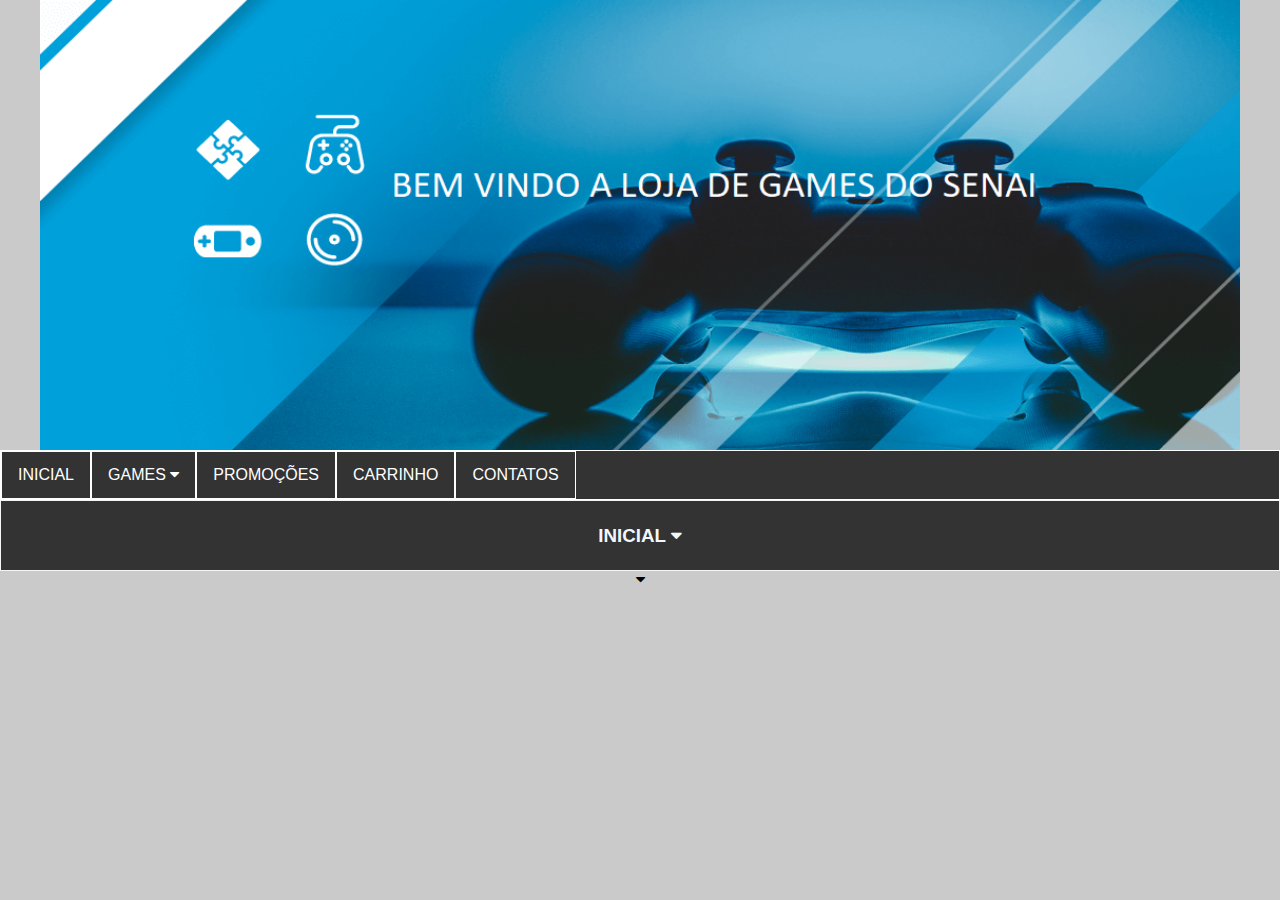
<file: aula091021/index.html>
<html>
    <head>
        <meta charset="UTF-8">
		<title>Loja Virtual de Jogos</title>
		<meta name="description" content="Loja virtual com jogos para diversão">
		<meta name="keywords" content="XBOX, PS, PlayStation, PC, Atari">
		<meta name="author" content="Estudantes SENAI - SBO">
		<meta name="viewport" content="Width=device-with, initial-scale=1.0">
        <link rel="icon" href="img/528111.png" type="image/png" sizes="16x16">
        <link rel="stylesheet" href="https://cdnjs.cloudflare.com/ajax/libs/font-awesome/4.7.0/css/font-awesome.min.css">        
        <link rel="stylesheet" type="text/css" href="css/estilo.css">
        
        <script type="text/javascript" src="js/jquery-3.6.0.min.js"></script>

        <script>
            $(document).ready(function () {
                $("#flip").click(function () {
                    $("#panel").slideToggle("slow");
                });
            });
        </script>
	
    </head>
    <style>
        
    </style>
    <body>
        <div class="center" text-aling: center>
       
        <img src="img/imagem1.jpg" width="1200px" height="450px"></img>  

        <div class="navbar">

            <a href="index.html">inicial</a>
            
            <div class="dropdown">
                <button class="dropbtn" onclick="menu()">GAMES
                    <i class="fa fa-caret-down"></i>
                </button>
                <div class="dropdown-content" id="myDropdown">
                    <a href="playstation.html">PlayStation 4</a>
                    <a href="xbox.html">XBox</a>
                    <a href="ps2.html">Ps2</a>
                  </div>
                </div>
            <a href="promoçoes.html">promoções</a>
            <a href="carrinho.html">carrinho</a>
            <a href="contatos.html">contatos</a>
        </div>
        
        <div id="flip"><h3>INICIAL <i class="fa fa-caret-down"></i></div></h3>
            <i class="fa fa-caret-down"></i></div>
        <div id="panel">
            <h2>TUDO QUE VOCÊ PROCURA SOBRE JOGOS ESTÁ AQUI</h2>  
        <div class="container">
            <div class="row">
                <div class="col-12" text-aling: center;>
                    <p>
                        <iframe width="560" height="315" src="https://www.youtube.com/embed/9p4wbUPYoRA" title="YouTube video player" frameborder="0" allow="accelerometer; autoplay; clipboard-write; encrypted-media; gyroscope; picture-in-picture" allowfullscreen></iframe>
                    </p>
                </div>
                
            </div>
        </div>      
        <h2> -----⏬VEJA OPINIÕES DOS MELHORES JOGOS----- </h2>
        <div class="container-fluid">
            <div class="row">
                <div class="col-6" text-aling: center;>
                    <p>
                        <iframe width="560" height="315" src="https://www.youtube.com/embed/jRGMMayTI7k" title="YouTube video player" frameborder="0" allow="accelerometer; autoplay; clipboard-write; encrypted-media; gyroscope; picture-in-picture" allowfullscreen></iframe>
                    </p>
                </div>
                    <div class="col-6" text-aling: center;>
                        <p>
                            <iframe width="560" height="315" src="https://www.youtube.com/embed/sq9xtwQLXBs" title="YouTube video player" frameborder="0" allow="accelerometer; autoplay; clipboard-write; encrypted-media; gyroscope; picture-in-picture" allowfullscreen></iframe>
                        </p>
                    </div>
                </div>
            </div>
        </div>    
        </div>   
          
    </body>
    <footer>
    </footer>
    <script type="text/javascript" src="js/scripts.js"></script>
</html>
</file>
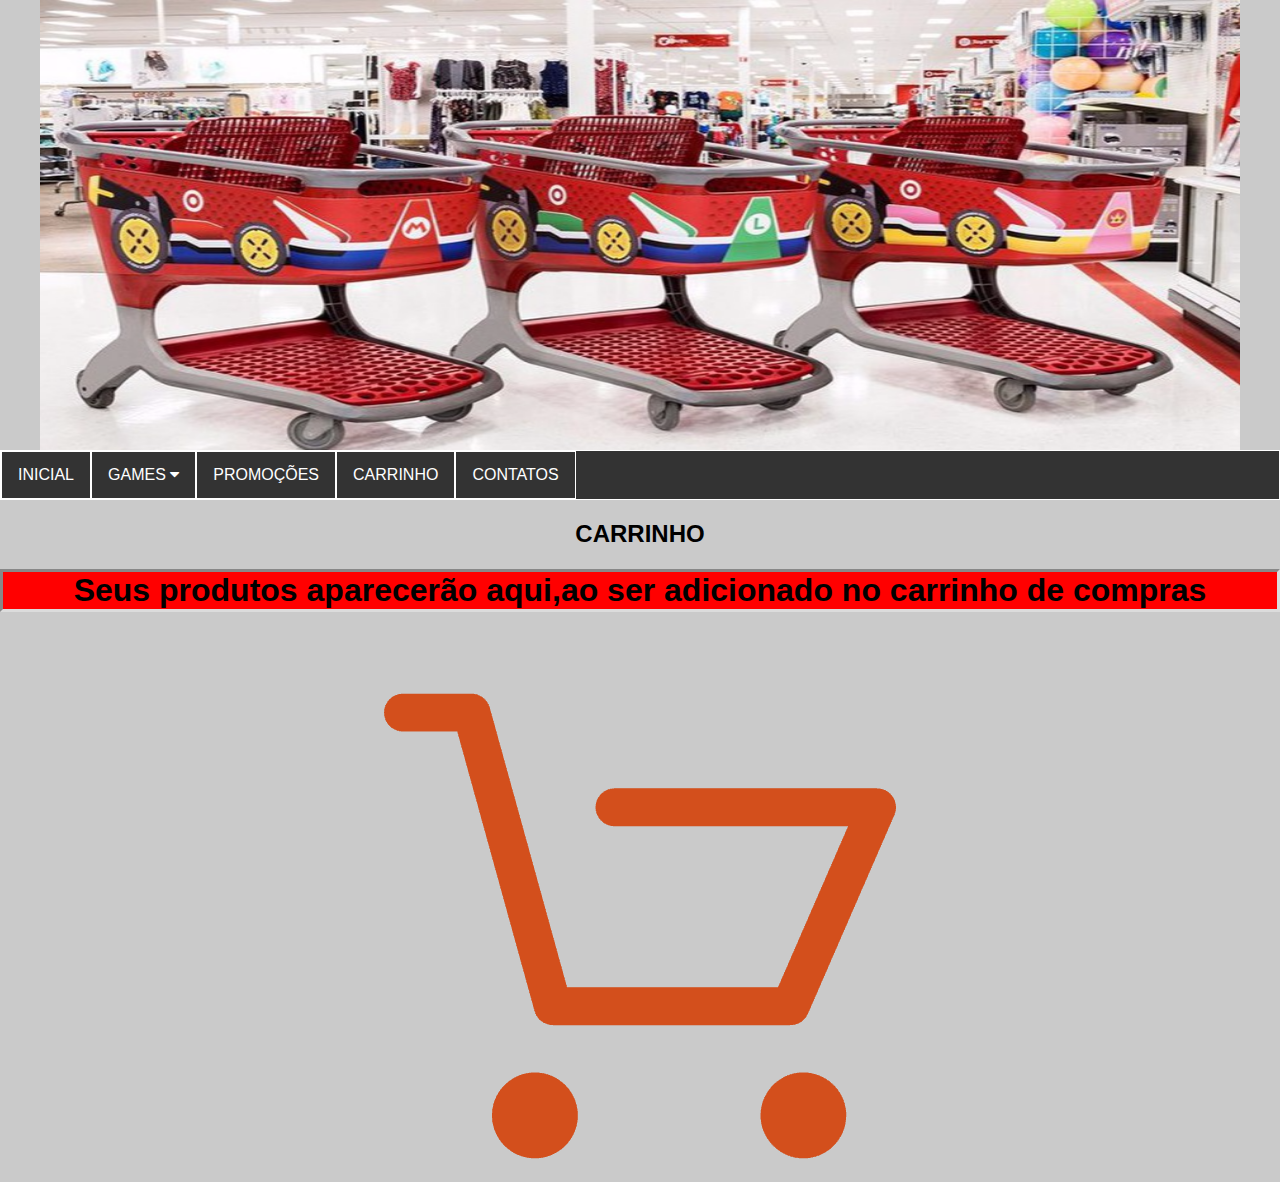
<file: aula091021/carrinho.html>
<html>
    <head>
        <meta charset="UTF-8">
		<title>Loja Virtual de Jogos</title>
		<meta name="description" content="Loja virtual com jogos para diversão">
		<meta name="keywords" content="XBOX, PS, PlayStation, PC, Atari">
		<meta name="author" content="Estudantes SENAI - SBO">
		<meta name="viewport" content="Width=device-with, initial-scale=1.0">
        <link rel="icon" href="img/528111.png" type="image/png" sizes="16x16">
        <link rel="stylesheet" href="https://cdnjs.cloudflare.com/ajax/libs/font-awesome/4.7.0/css/font-awesome.min.css">
        <link rel="stylesheet" type="text/css" href="css/estilo.css">
    </head>
    <body>
        <div class="center" text-aling: center>

        
        <img src="img/png-transparent-shopping-cart-graphy-shopping-cart-furniture-rectangle-supermarket.png" width="1200px" height="450px"></img>  

        <div class="navbar">

            <a href="index.html">inicial</a>
            
            <div class="dropdown">
                <button class="dropbtn" onclick="menu()">GAMES
                    <i class="fa fa-caret-down"></i>
                </button>
                <div class="dropdown-content" id="myDropdown">
                    <a href="playstation.html">PlayStation 4</a>
                    <a href="xbox.html">XBox</a>
                    <a href="ps2.html">Ps2</a>
                  </div>
                </div>
            <a href="promoçoes.html">promoções</a>
            <a href="carrinho.html">carrinho</a>
            <a href="contatos.html">contatos</a>
        </div>

        <h2>CARRINHO</h2> 
        <h1><footer>Seus produtos aparecerão aqui,ao ser adicionado no carrinho de compras</footer></h1>         
    </body>
    <script type="text/javascript" src="js/scripts.js"></script>
    <br>
    <BR>
        <div class= "center">
            <img src="img/carrinho.png" alt="200px" >

        </div>
        

            

</html>
</file>
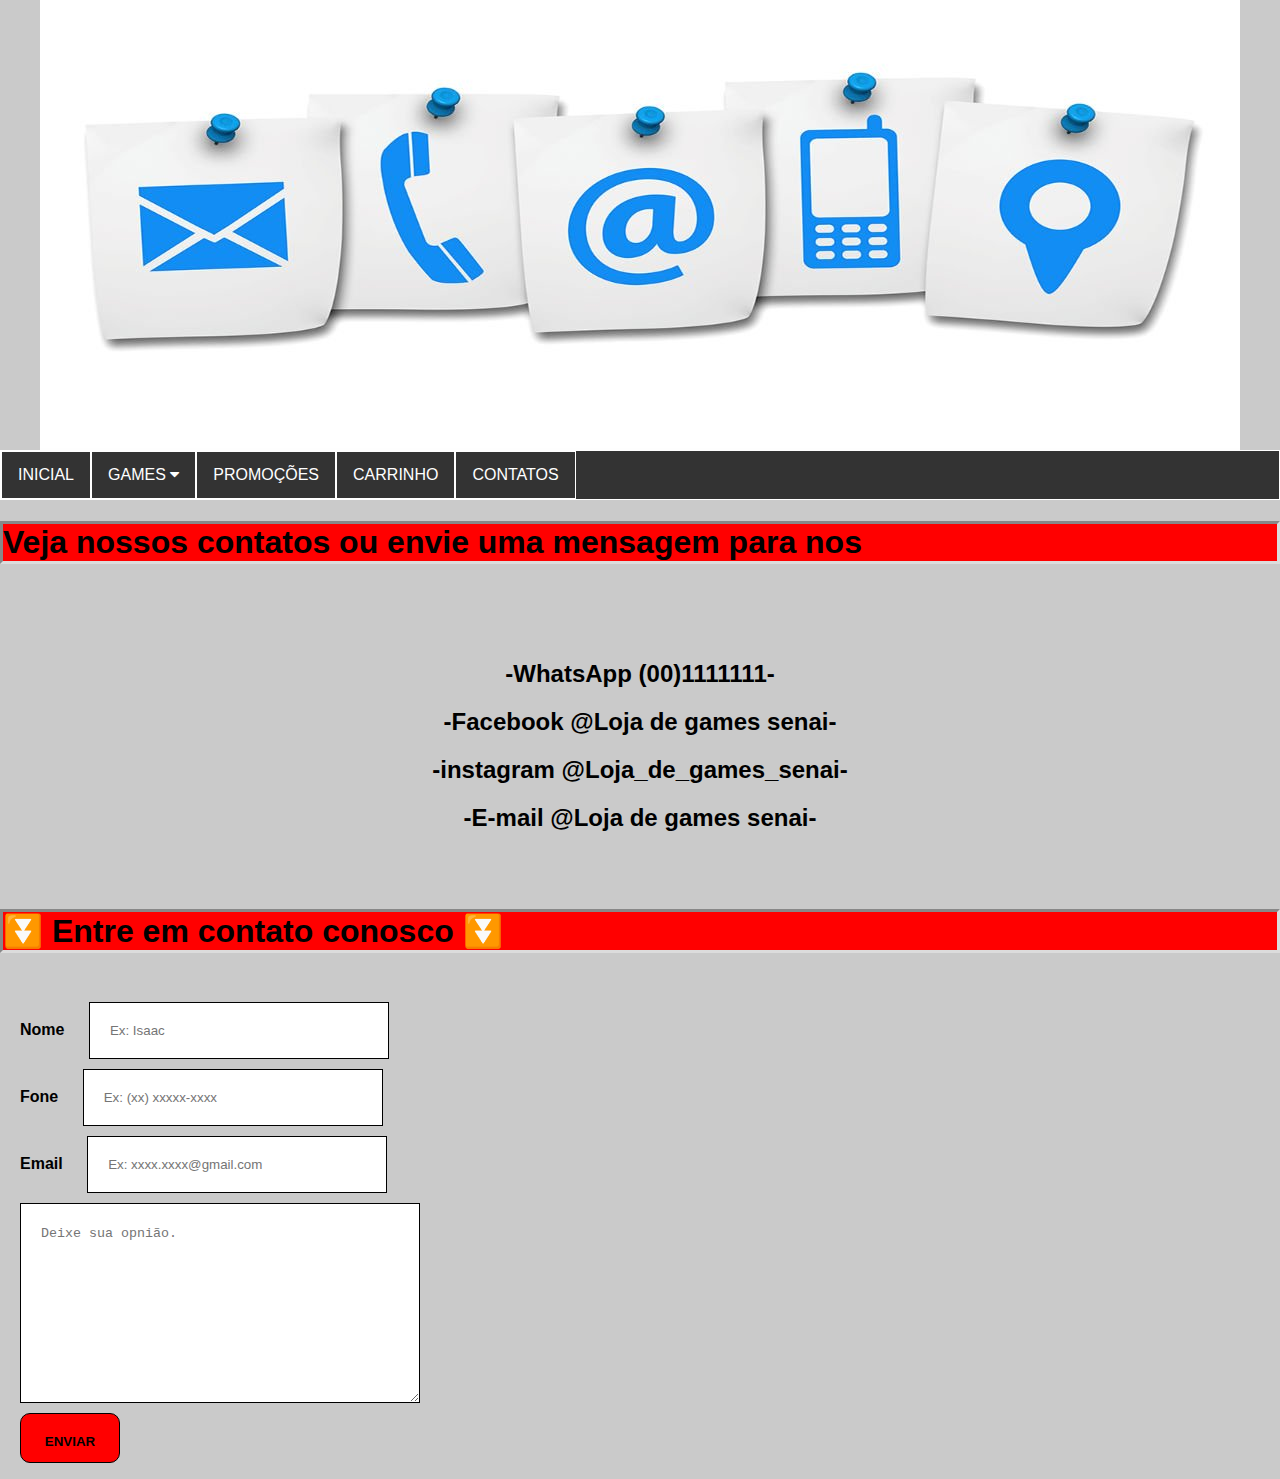
<file: aula091021/contatos.html>
<html>
    <head>
        <meta charset="UTF-8">
		<title>Loja Virtual de Jogos</title>
		<meta name="description" content="Loja virtual com jogos para diversão">
		<meta name="keywords" content="XBOX, PS, PlayStation, PC, Atari">
		<meta name="author" content="Estudantes SENAI - SBO">
		<meta name="viewport" content="Width=device-with, initial-scale=1.0">
        <link rel="icon" href="img/528111.png" type="image/png" sizes="16x16">
        <link rel="stylesheet" href="https://cdnjs.cloudflare.com/ajax/libs/font-awesome/4.7.0/css/font-awesome.min.css">
        <link rel="stylesheet" type="text/css" href="css/estilo.css">
    </head>
    <body>
        <div class="center" text-aling: center>
            <img src="img/imagem4.jpg" width="1200px" height="450px"></img>


        </div>
          

         <div class="navbar">

            <a href="index.html">inicial</a>
            
            <div class="dropdown">
                <button class="dropbtn" onclick="menu()">GAMES
                    <i class="fa fa-caret-down"></i>
                </button>
                <div class="dropdown-content" id="myDropdown">
                    <a href="playstation.html">PlayStation 4</a>
                    <a href="xbox.html">XBox</a>
                    <a href="ps2.html">Ps2</a>
                  </div>
                </div>
            <a href="promoçoes.html">promoções</a>
            <a href="carrinho.html">carrinho</a>
            <a href="contatos.html">contatos</a>
        </div>
        
        <h1>Veja nossos contatos ou envie uma mensagem para nos</h1>
        <br>
        <br>
        <br>
        <div class="center" text-aling: center>
        <div class="container">
            <div class="row">
                <div class="col-6;"text-aling: center;>

                    <p>
                        <h2><footer>-WhatsApp (00)1111111- </footer></h2>
                    </p>
                </div>
                <div class="col-6"text-aling: center;>
        
                    <p>
                        <h2><footer>-Facebook @Loja de games senai- </footer></h2>
                    </p>
                </div>
                <div class="col-6"text-aling: center;>

                    <p>
                        <h2><footer>-instagram @Loja_de_games_senai- </footer></h2>
                    </p>
                </div>
                <div class="col-6;"text-aling: center;>
        
                    <p>
                        <h2><footer>-E-mail @Loja de games senai- </footer></h2>
                    </p>
                </div>
            </div>
        </div>
        </div>
        <br>
        <br>
        <h1> ⏬ Entre em contato conosco  ⏬ </h1>
        <br>
         <form name="formulario">
              
            <label for="nome">Nome</label>
            <input type="text" id="nomeid" placeholder="Ex: Isaac" required="required" name="nome"/>
            <br>
            <label for="fone">Fone</label>
            <input type="tel" id="foneid" placeholder="Ex: (xx) xxxxx-xxxx" required="required" name="Fone"/>
            <br>
            <label for="email">Email</label>
            <input type="email" id="emailid" placeholder="Ex: xxxx.xxxx@gmail.com" required="required" name="Email"/>
            <br>    
            <textarea placeholder="Deixe sua opnião." required="required" name="Opinião"></textarea>
            <br>
            <input type="submit" class="enviar" onclick="enviar();" value="ENVIAR"text-aling:center />
          </form>    
      </body>
        


    <script type="text/javascript" src="js/scripts.js"></script>
</html>
</file>
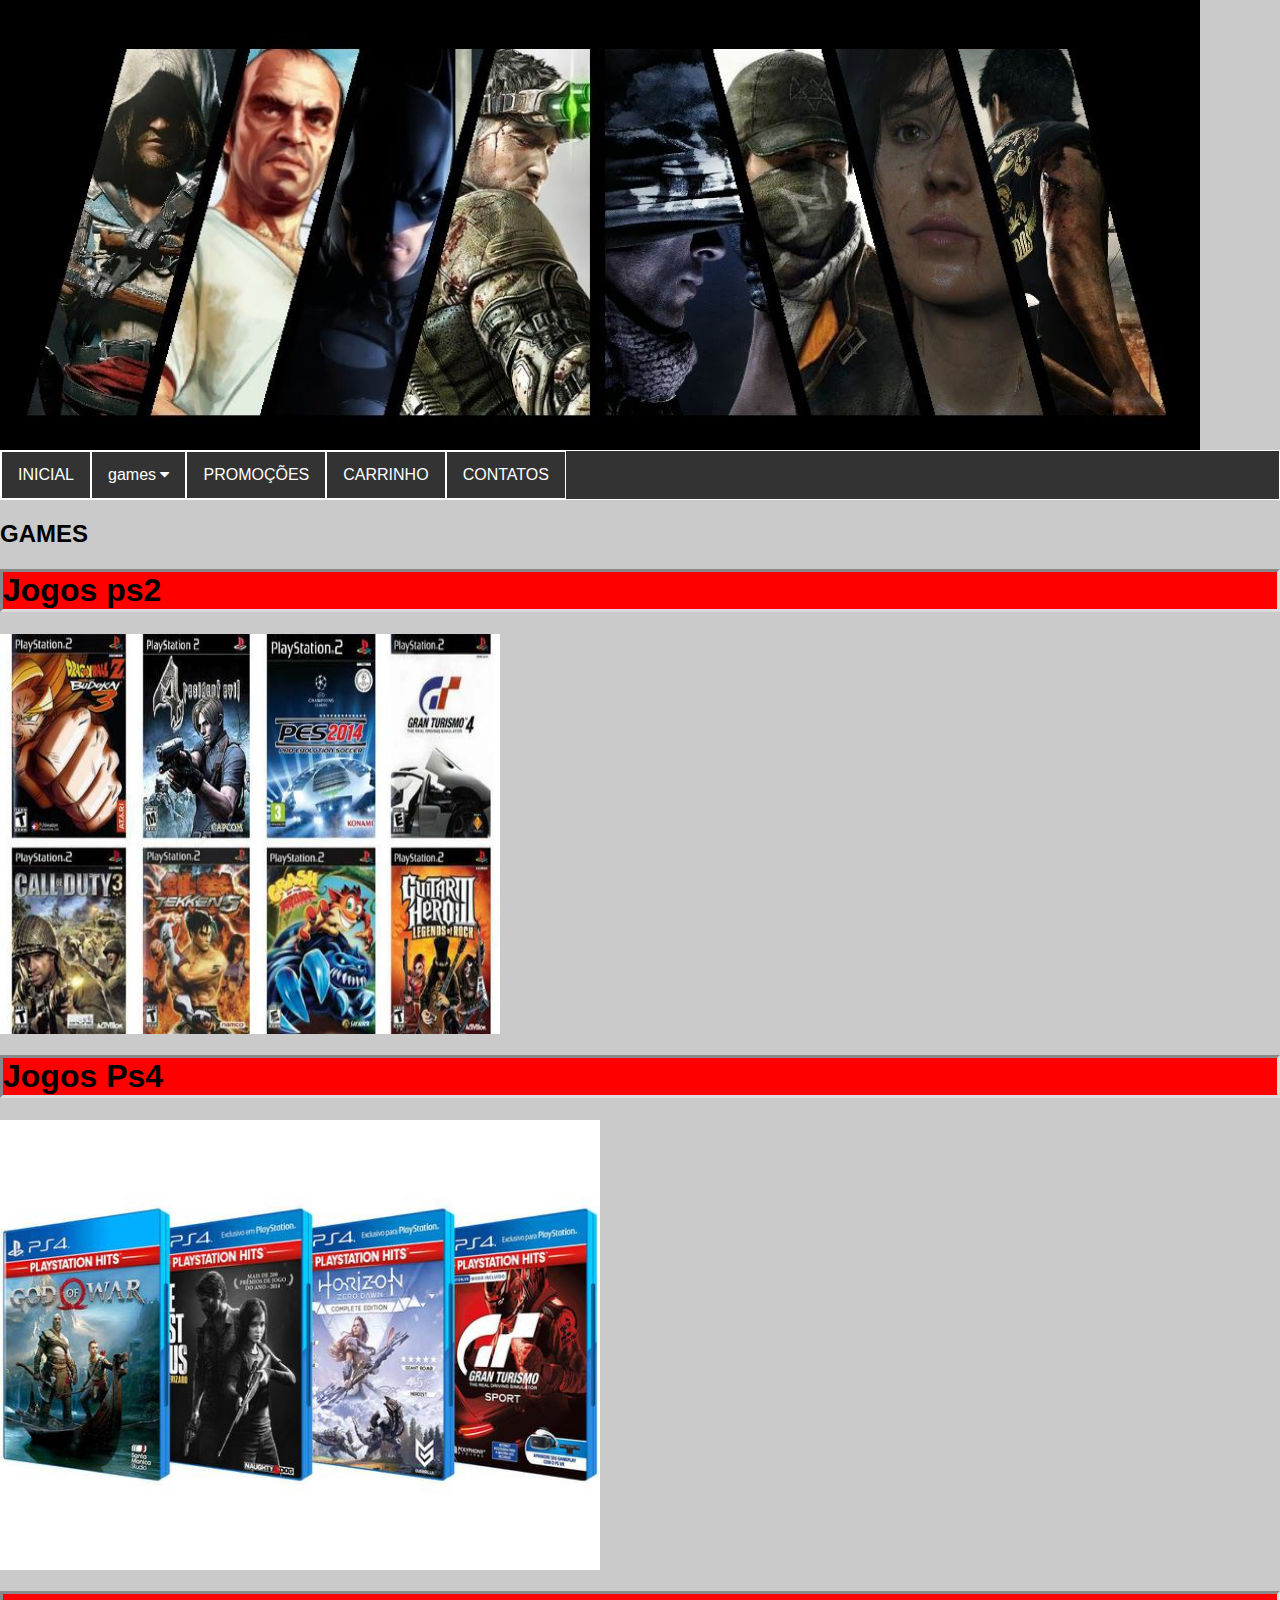
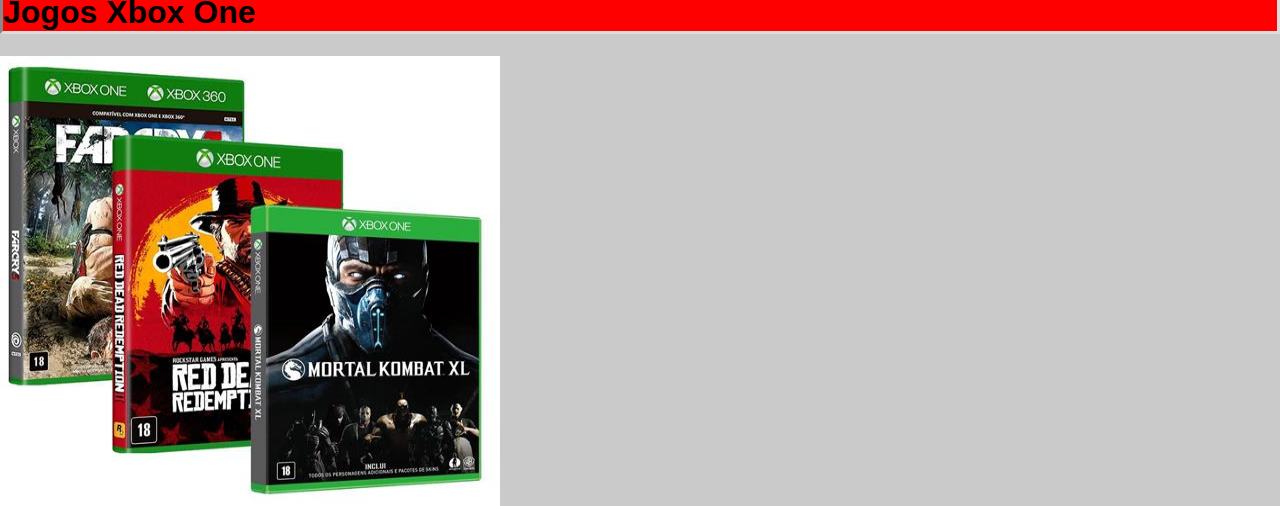
<file: aula091021/games.html>
<html>
    <head>
        <meta charset="UTF-8">
		<title>Loja Virtual de Jogos</title>
		<meta name="description" content="Loja virtual com jogos para diversão">
		<meta name="keywords" content="XBOX, PS, PlayStation, PC, Atari">
		<meta name="author" content="Estudantes SENAI - SBO">
		<meta name="viewport" content="Width=device-with, initial-scale=1.0">
        <link rel="icon" href="img/528111.png" type="image/png" sizes="16x16">
        <link rel="stylesheet" href="https://cdnjs.cloudflare.com/ajax/libs/font-awesome/4.7.0/css/font-awesome.min.css">
        <link rel="stylesheet" type="text/css" href="css/estilo.css">
    </head>
    <body>
        <img src="img/imagem2.jpg" width="1200px" height="450px"></img>  

        <div class="navbar">

            <a href="index.html">inicial</a>
            
            <div class="dropdown">
                <button class="dropbtn" onclick="menu()">games
                    <i class="fa fa-caret-down"></i>
                </button>
                <div class="dropdown-content" id="myDropdown">
                    <a href="playstation.html">PlayStation</a>
                    <a href="xbox.html">XBox</a>
                    <a href="ps2.html">Ps2</a>
                  </div>
                </div>
            <a href="promoçoes.html">promoções</a>
            <a href="carrinho.html">carrinho</a>
            <a href="contatos.html">contatos</a>
        </div>

        <h2>GAMES</h1>
        <h1>Jogos ps2</h1> 
        <img src="img/ps2.jpg" width="500px" height="400px"></img>
        <h1>Jogos Ps4</h1> 
        <img src="img/ps4.jpg" width="600px" height="450px"></img> 
        <h1>Jogos Xbox One</h1> 
        <img src="img/xbox.jpg" width="500px" height="450px"></img>          
    </body>
    <script type="text/javascript" src="js/scripts.js"></script>
</html>
</file>
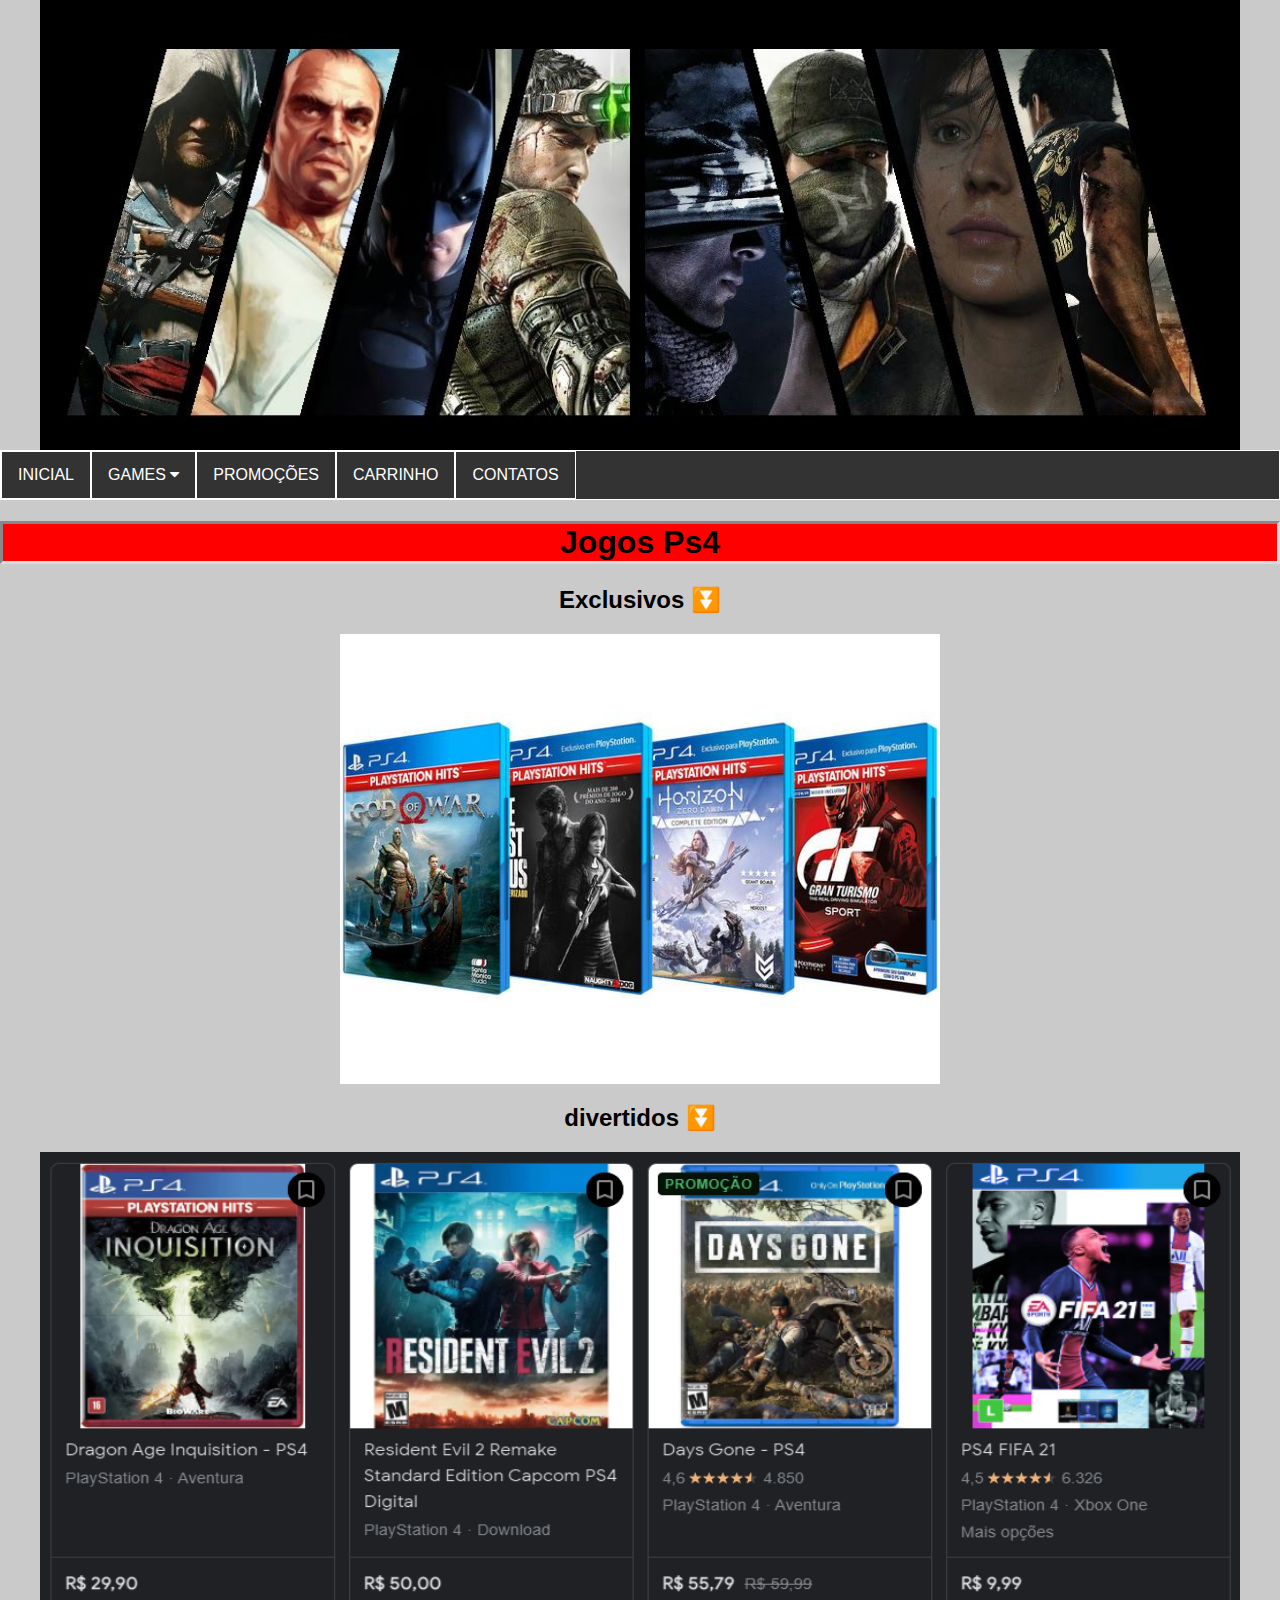
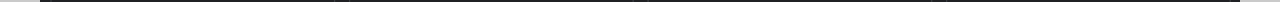
<file: aula091021/playstation.html>
<html>
    <head>
        <meta charset="UTF-8">
		<title>Loja Virtual de Jogos</title>
		<meta name="description" content="Loja virtual com jogos para diversão">
		<meta name="keywords" content="XBOX, PS, PlayStation, PC, Atari">
		<meta name="author" content="Estudantes SENAI - SBO">
		<meta name="viewport" content="Width=device-with, initial-scale=1.0">
        <link rel="icon" href="img/528111.png" type="image/png" sizes="16x16">
        <link rel="stylesheet" href="https://cdnjs.cloudflare.com/ajax/libs/font-awesome/4.7.0/css/font-awesome.min.css">
        <link rel="stylesheet" type="text/css" href="css/estilo.css">
    </head>
    <body>
        <div class="center" text-aling: center>
        <img src="img/imagem2.jpg" width="1200px" height="450px"></img>  

        <div class="navbar">

            <a href="index.html">inicial</a>
            
            <div class="dropdown">
                <button class="dropbtn" onclick="menu()">GAMES
                    <i class="fa fa-caret-down"></i>
                </button>
                <div class="dropdown-content" id="myDropdown">
                    <a href="playstation.html">PlayStation 4</a>
                    <a href="xbox.html">XBox</a>
                    <a href="ps2.html">Ps2</a>
                  </div>
                </div>
            <a href="promoçoes.html">promoções</a>
            <a href="carrinho.html">carrinho</a>
            <a href="contatos.html">contatos</a>
        </div>

    
        
        <h1>Jogos Ps4</h1> 
        <h2>Exclusivos ⏬</h2>
        <img src="img/ps4.jpg" width="600px" height="450px"></img>
        <br>
        <h2>divertidos ⏬</h2>
        <img src="img/Capturar.PNG" width="1200px" height="450px"></img> 
        
    </body>
    <script type="text/javascript" src="js/scripts.js"></script>
</html>
</file>
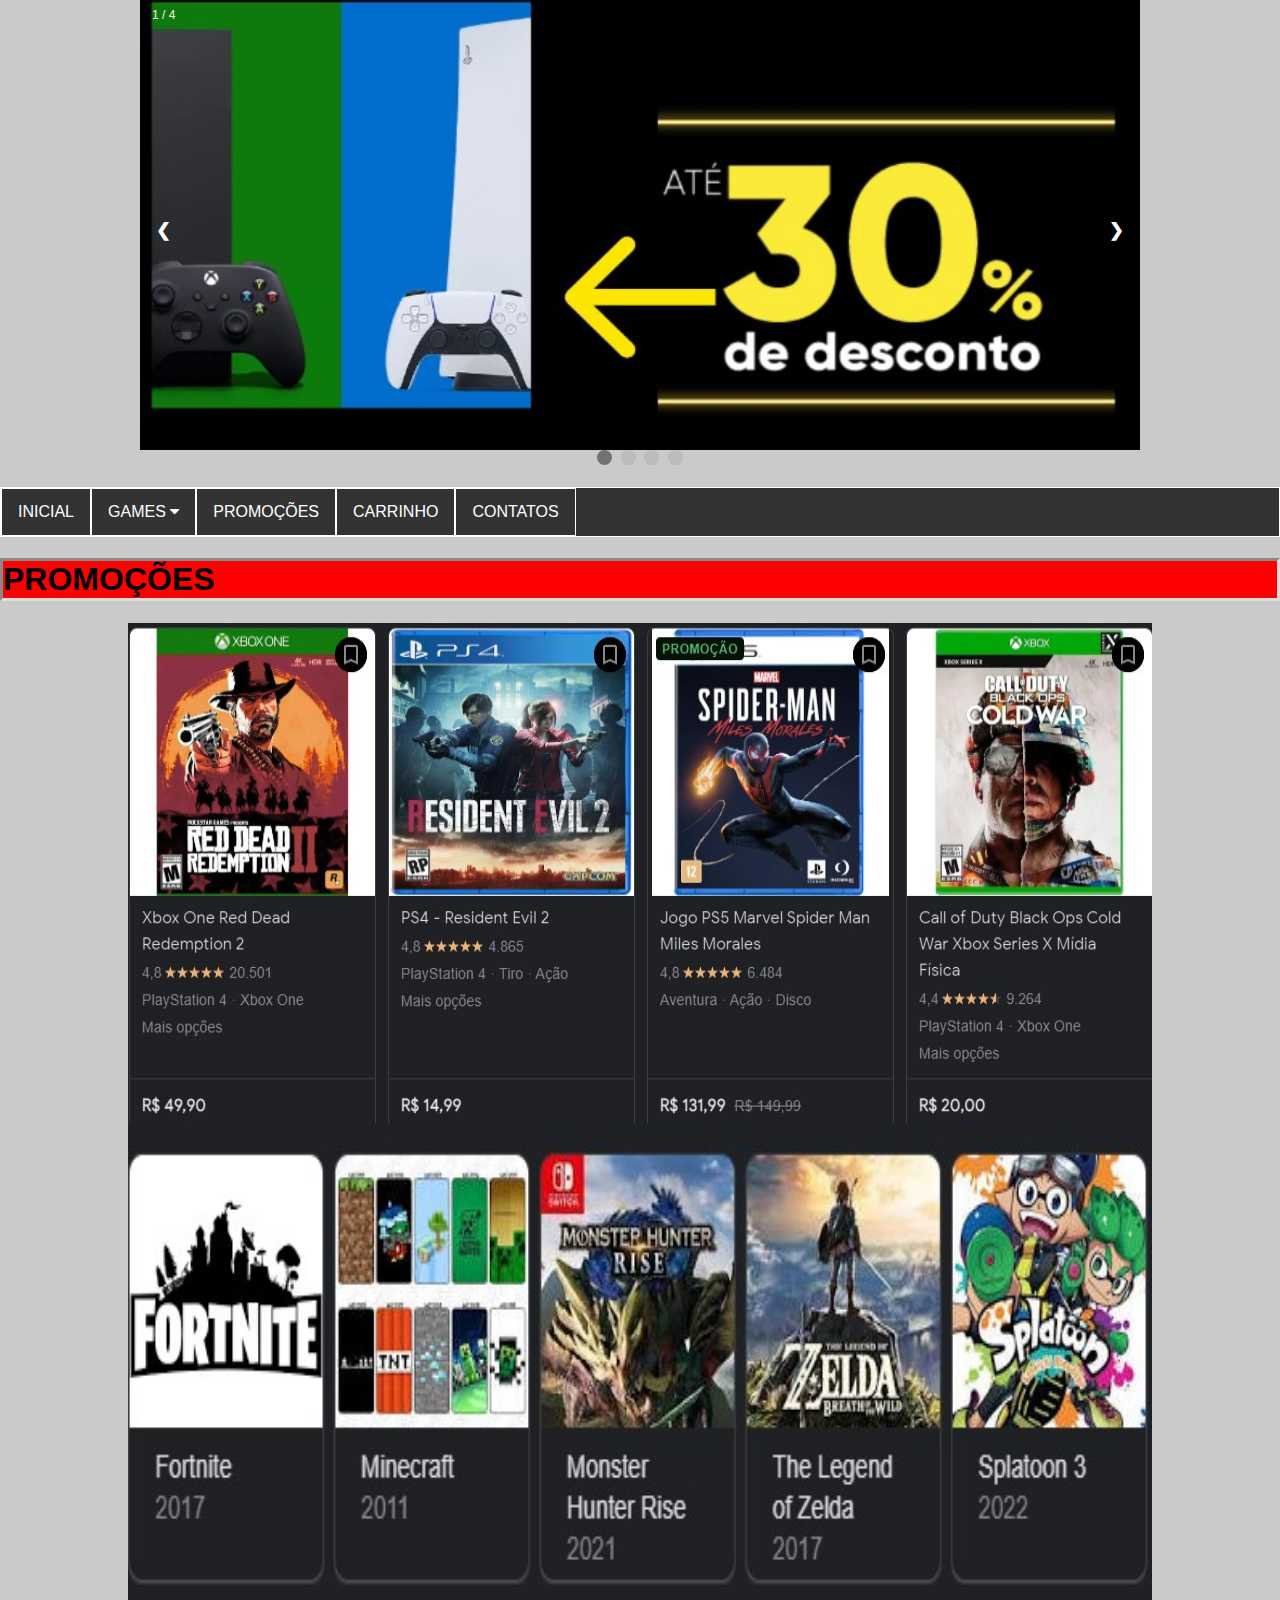
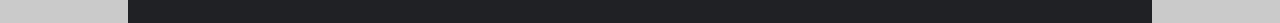
<file: aula091021/promoçoes.html>
<html>
    <head>
        <meta charset="UTF-8">
		<title>Loja Virtual de Jogos</title>
		<meta name="description" content="Loja virtual com jogos para diversão">
		<meta name="keywords" content="XBOX, PS, PlayStation, PC, Atari">
		<meta name="author" content="Estudantes SENAI - SBO">
		<meta name="viewport" content="Width=device-with, initial-scale=1.0">
        <link rel="icon" href="img/528111.png" type="image/png" sizes="16x16">
        <link rel="stylesheet" href="https://cdnjs.cloudflare.com/ajax/libs/font-awesome/4.7.0/css/font-awesome.min.css">
        <link rel="stylesheet" type="text/css" href="css/estilo.css">
    </head>
    <body>
        <div class="slideshow-container">

            <div class="mySlides fade">
                <div class="numbertext">1 / 4</div>
                <img src="img/Captura de tela 2021-10-09 152817.jpg" width="1200px" height="450px" style="width:100%">			
            </div>
    
            <div class="mySlides fade">
                <div class="numbertext">2 / 4</div>
                <img src="img/promocao2.jpg"width="1200px" height="450px" style="width:100%">
            </div>
    
            <div class="mySlides fade">
                <div class="numbertext">3 / 4</div>
                <img src="img/Capturarxbox.PNG" width="1200px" height="450px" style="width:100%">
            </div>

            <div class="mySlides fade">
                <div class="numbertext">4 / 4</div>
                <img src="img/3760462-switch-games.jpg" width="1200px" height="450px" style="width:100%">
            </div>
    
            <a class="prev" onclick="plusSlides(-1)">&#10094;</a>
            <a class="next" onclick="plusSlides(1)">&#10095;</a>
    
        </div>

        <div style="text-align:center">
            <span class="dot" onclick="currentSlide(1)"></span>
            <span class="dot" onclick="currentSlide(2)"></span>
            <span class="dot" onclick="currentSlide(3)"></span>
            <span class="dot" onclick="currentSlide(4)"></span>
        </div>
        <br>

         <div class="navbar">

            <a href="index.html">inicial</a>
            
            <div class="dropdown">
                <button class="dropbtn" onclick="menu()">GAMES
                    <i class="fa fa-caret-down"></i>
                </button>
                <div class="dropdown-content" id="myDropdown">
                    <a href="playstation.html">PlayStation 4</a>
                    <a href="xbox.html">XBox</a>
                    <a href="ps2.html">Ps2</a>
                  </div>
                </div>
            <a href="promoçoes.html">promoções</a>
            <a href="carrinho.html">carrinho</a>
            <a href="contatos.html">contatos</a>
        </div>

        <h1>PROMOÇÕES</h1>
        <div class="center">            
            <img src="img/imagem3.jpg" width="1024px" height="500px"></img> 
            <br>
            <img src="img/imagem5.jpg"width="1024px" height="500px"></img>        
        </div>

        
           
    </body>
    <script type="text/javascript" src="js/scripts.js"></script>
</html>
</file>
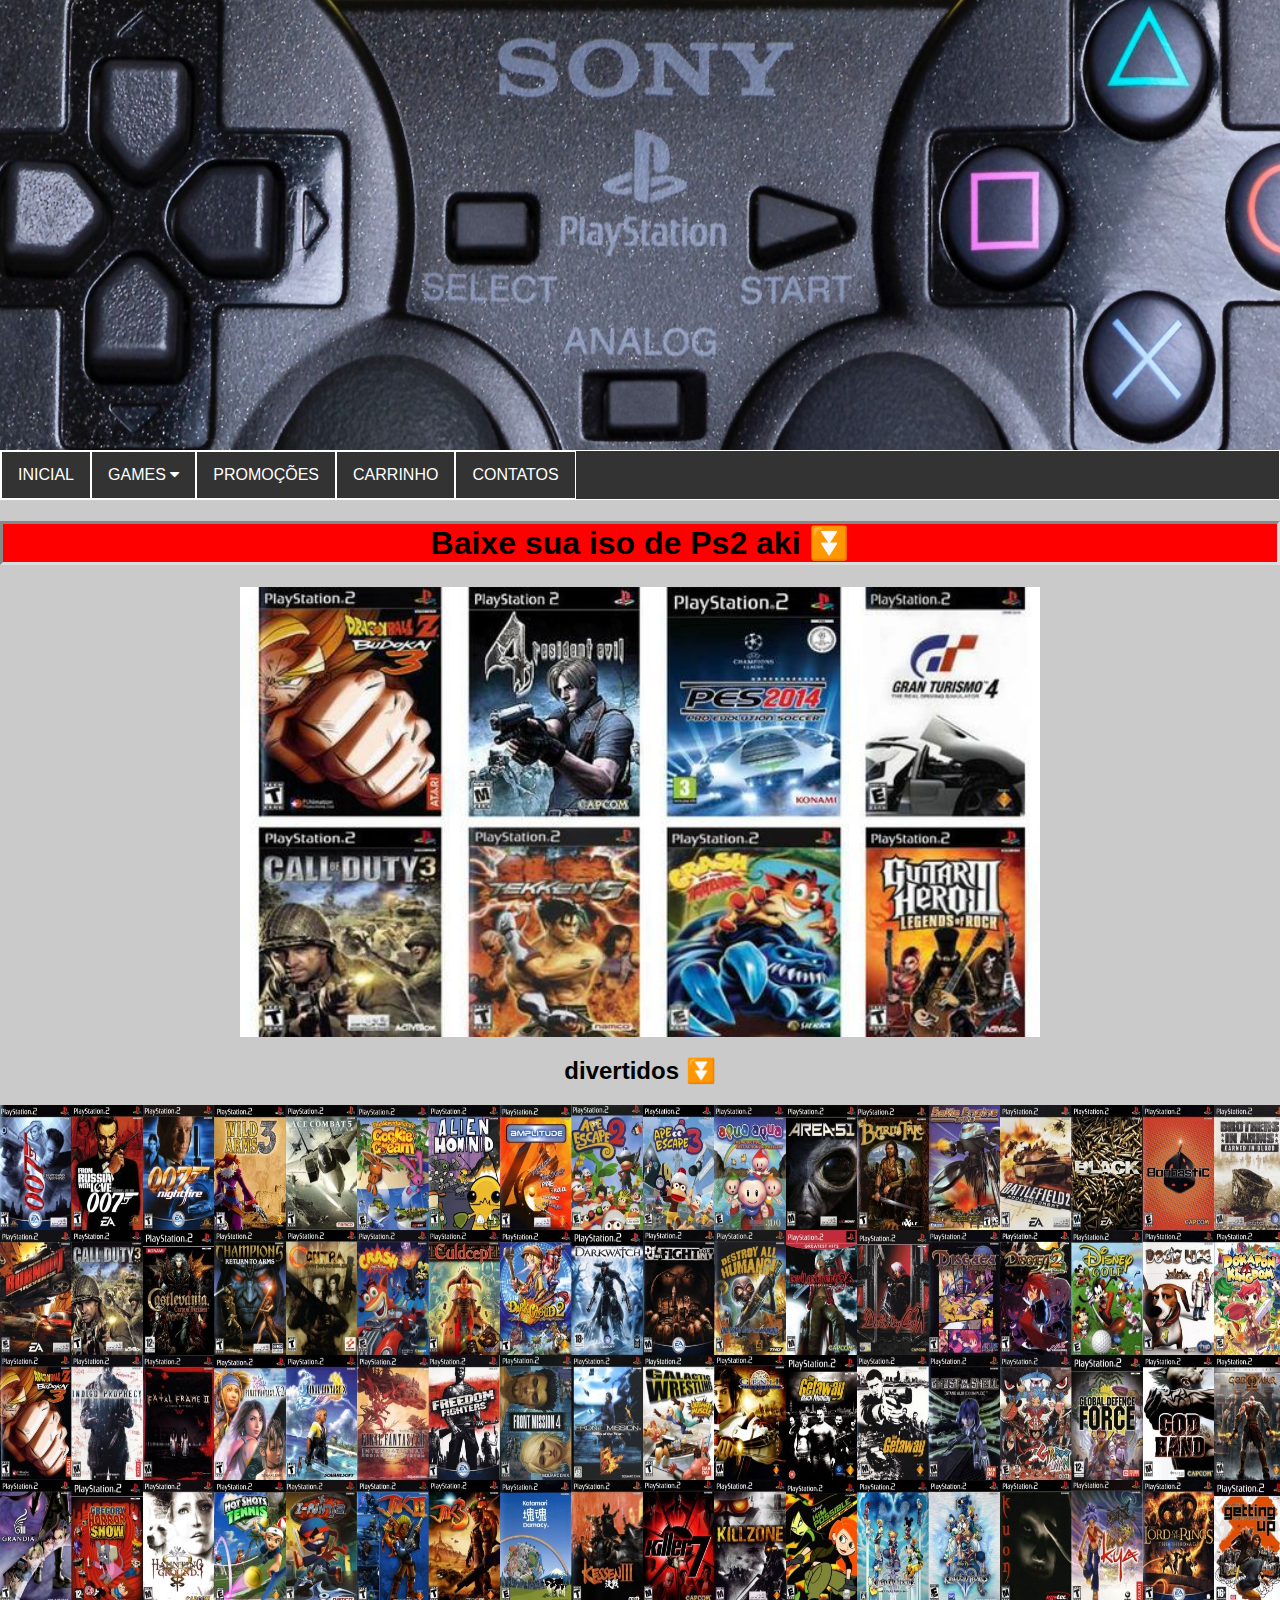
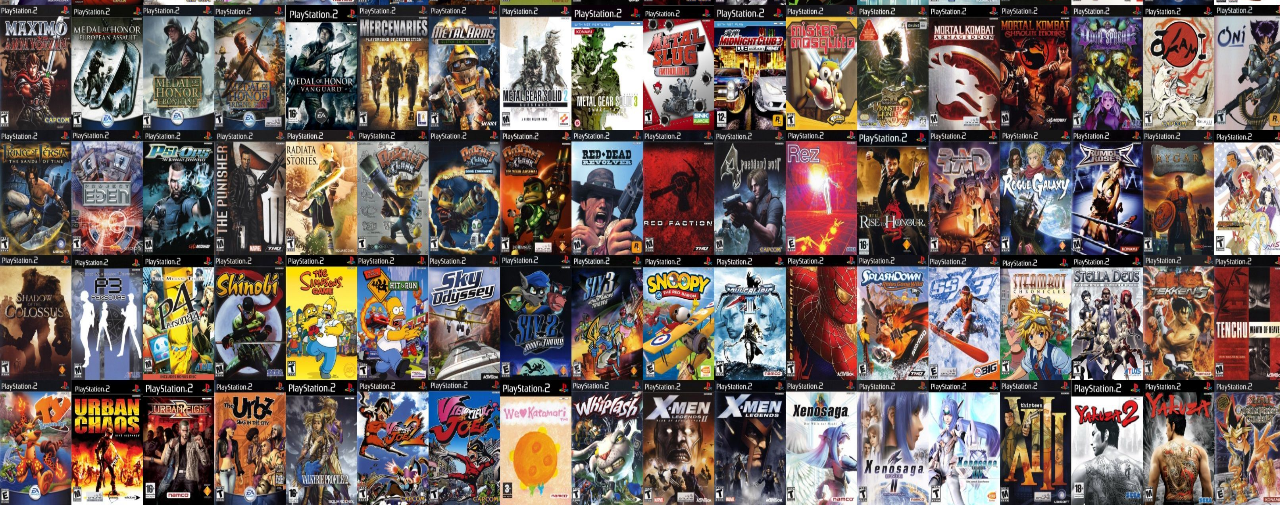
<file: aula091021/ps2.html>
<html>
    <head>
        <meta charset="UTF-8">
		<title>Loja Virtual de Jogos</title>
		<meta name="description" content="Loja virtual com jogos para diversão">
		<meta name="keywords" content="XBOX, PS, PlayStation, PC, Atari">
		<meta name="author" content="Estudantes SENAI - SBO">
		<meta name="viewport" content="Width=device-with, initial-scale=1.0">
        <link rel="icon" href="img/528111.png" type="image/png" sizes="16x16">
        <link rel="stylesheet" href="https://cdnjs.cloudflare.com/ajax/libs/font-awesome/4.7.0/css/font-awesome.min.css">
        <link rel="stylesheet" type="text/css" href="css/estilo.css">
    </head>
    <body>
        <div class="center" text-aling: center>
        <img src="img/play-2-capa.jpg" width="1300px" height="450px"></img>  

        <div class="navbar">

            <a href="index.html">inicial</a>
            
            <div class="dropdown">
                <button class="dropbtn" onclick="menu()">GAMES
                    <i class="fa fa-caret-down"></i>
                </button>
                <div class="dropdown-content" id="myDropdown">
                    <a href="playstation.html">PlayStation 4</a>
                    <a href="xbox.html">XBox</a>
                    <a href="ps2.html">Ps2</a>
                  </div>
                </div>
            <a href="promoçoes.html">promoções</a>
            <a href="carrinho.html">carrinho</a>
            <a href="contatos.html">contatos</a>
        </div>

    
        
        <h1>Baixe sua iso de Ps2 aki ⏬</h1> 

    
        <img src="img/ps2.jpg" width="800px" height="450px"></img>
        <br>
        <h2>divertidos ⏬</h2>
        <img src="img/82219.jpg" width="1500px" height="1000px"></img> 
        
    </body>
    <script type="text/javascript" src="js/scripts.js"></script>
</html>
</file>
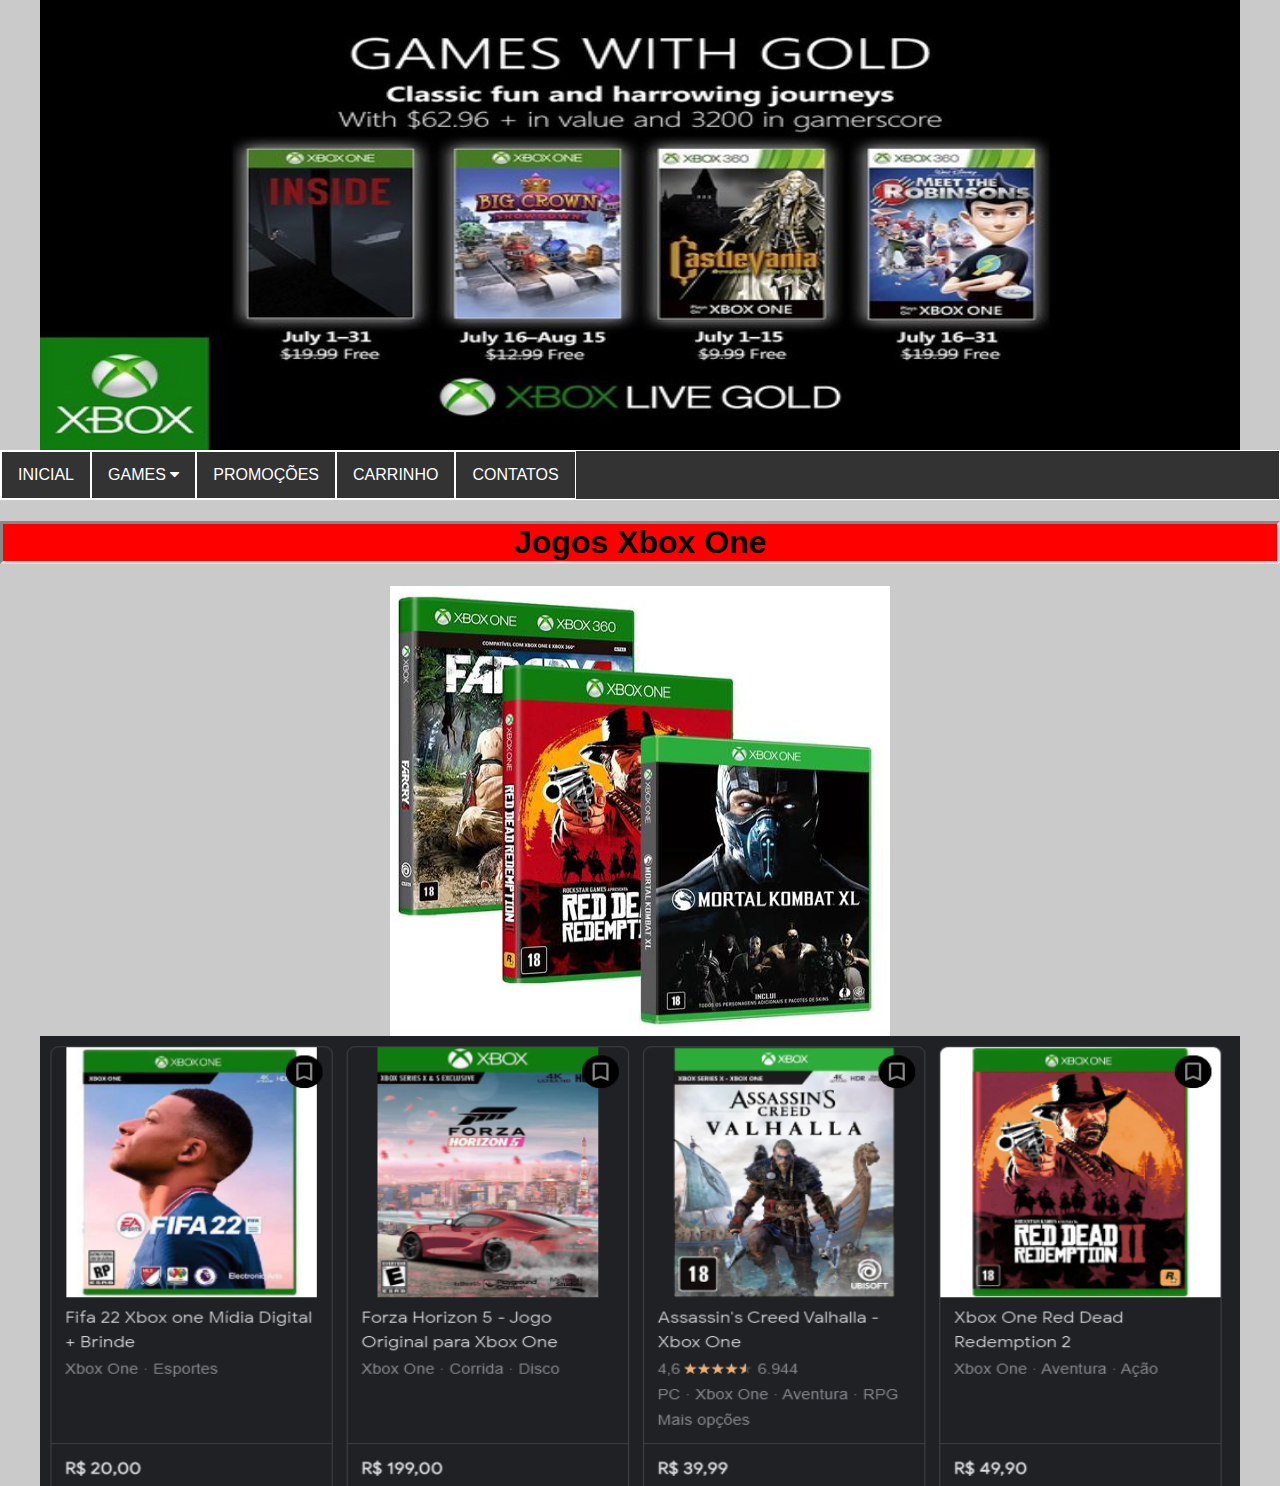
<file: aula091021/xbox.html>
<html>
    <head>
        <meta charset="UTF-8">
		<title>Loja Virtual de Jogos</title>
		<meta name="description" content="Loja virtual com jogos para diversão">
		<meta name="keywords" content="XBOX, PS, PlayStation, PC, Atari">
		<meta name="author" content="Estudantes SENAI - SBO">
		<meta name="viewport" content="Width=device-with, initial-scale=1.0">
        <link rel="icon" href="img/528111.png" type="image/png" sizes="16x16">
        <link rel="stylesheet" href="https://cdnjs.cloudflare.com/ajax/libs/font-awesome/4.7.0/css/font-awesome.min.css">
        <link rel="stylesheet" type="text/css" href="css/estilo.css">
    </head>
    <body>
        <div class="center" text-aling: center>
        <img src="img/xbox-live-gold-julho-2019.jpg" width="1200px" height="450px"></img>  

        <div class="navbar">

            <a href="index.html">inicial</a>
            
            <div class="dropdown">
                <button class="dropbtn" onclick="menu()">GAMES
                    <i class="fa fa-caret-down"></i>
                </button>
                <div class="dropdown-content" id="myDropdown">
                    <a href="playstation.html">PlayStation 4</a>
                    <a href="xbox.html">XBox</a>
                    <a href="ps2.html">Ps2</a>
                  </div>
                </div>
            <a href="promoçoes.html">promoções</a>
            <a href="carrinho.html">carrinho</a>
            <a href="contatos.html">contatos</a>
        </div>

        
        <h1>Jogos Xbox One</h1> 
        <img src="img/xbox.jpg" width="500px" height="450px"></img>
        <br>
        <img src="img/Capturar 2.PNG" width="1200px" height="450px"></img>
        
    </body>
    <script type="text/javascript" src="js/scripts.js"></script>
</html>
</file>
<file: aula091021/css/estilo.css>
body{
    background-color: rgb(202, 202, 202);
}

h1{
    color: rgb(0, 0, 0);
    background-color:red;
    border-style:inset;
    border-color: gainsboro;
}

a{
    text-transform:uppercase;
    text-decoration: none;
    color: rgb(95, 95, 253);
}
/* CSS do Menu */
.navbar {
    overflow: hidden;
    background-color: #333;
    font-family: Arial, Helvetica, sans-serif;
    border: solid 1px white;
  }
  
  .navbar a {
    float: left;
    font-size: 16px;
    color: white;
    text-align: center;
    padding: 14px 16px;
    text-decoration: none;
    border: solid 1px white;
  }
  
  .dropdown {
    float: left;
    overflow: hidden;
  }
  
  .dropdown .dropbtn {
    cursor: pointer;
    font-size: 16px;  
    border: solid 1px white;
    outline: none;
    color: white;
    padding: 14px 16px;
    background-color: inherit;
    font-family: inherit;
    margin: 0;
  }
  
  .navbar a:hover, .dropdown:hover .dropbtn, .dropbtn:focus {
    background-color: red;
  }
  
  .dropdown-content {
    display: none;
    position: absolute;
    background-color: #333 ;
    min-width: 160px;
    box-shadow: 0px 8px 16px 0px rgba(0,0,0,0.2);
    z-index: 1;
  }
  
  .dropdown-content a {
    float: none;
    color: white;
    padding: 12px 16px;
    text-decoration: none;
    display: block;
    text-align: left;
  }
  
  .dropdown-content a:hover {
    background-color: red;
  }
  
  .show {
    display: block;
  }
  .center {
    text-align: center;
  }

/* CSS do Formulário */
input, textarea {
  width: 300px;
  padding: 20px;
  color: black;
  margin-left: 20px;
  margin-top: 10px;
  border: 1px solid;
}

input:hover, textarea:hover, input:focus, textarea:focus {
  border-color: #000066;
  box-shadow: 5px 0px 9px rgba(0, 89, 255, 0.473);
  background-color: rgba(110, 110, 110, 0.425);
  color: black;
  font-weight: bold;
}

.enviar {
  background-color: red;
  height: 50px;
  width: 100px;
  font-weight: bold;
  border-radius: 10px;
  -webkit-border-radius: 10px;
  -moz-border-radius: 10px;
  border: 1px solid;
  color: black;
}

textarea {
  width: 500px;
  height: 200px;
  line-height: 20px;
  max-width: 400px;
}

form label {
  margin-left: 20px;
  color: black;
  font-weight: bold;
}
/* CSS do painel */
#panel, #flip {
  padding: 5px;
  text-align: center;
  background-color: #333;
  border: solid 1px whitesmoke;
  color: aliceblue;
}

#panel {
  padding: 50px;
  display: none;
}
/* CSS Carrossel */

* {box-sizing: border-box}
body {font-family: Verdana, sans-serif; margin:0}
.mySlides {display: none}
img {vertical-align: middle;}

/* Slideshow container */
.slideshow-container {
  max-width: 1000px;
  position: relative;
  margin: auto;
}

/* Next & previous buttons */
.prev, .next {
  cursor: pointer;
  position: absolute;
  top: 50%;
  width: auto;
  padding: 16px;
  margin-top: -22px;
  color: white;
  font-weight: bold;
  font-size: 18px;
  transition: 0.6s ease;
  border-radius: 0 3px 3px 0;
  user-select: none;
}

/* Position the "next button" to the right */
.next {
  right: 0;
  border-radius: 3px 0 0 3px;
}

/* On hover, add a black background color with a little bit see-through */
.prev:hover, .next:hover {
  background-color: rgba(0,0,0,0.8);
}

/* Caption text */
.text {
  color: #f2f2f2;
  font-size: 15px;
  padding: 8px 12px;
  position: absolute;
  bottom: 8px;
  width: 100%;
  text-align: center;
}

/* Number text (1/3 etc) */
.numbertext {
  color: #f2f2f2;
  font-size: 12px;
  padding: 8px 12px;
  position: absolute;
  top: 0;
}

/* The dots/bullets/indicators */
.dot {
  cursor: pointer;
  height: 15px;
  width: 15px;
  margin: 0 2px;
  background-color: #bbb;
  border-radius: 50%;
  display: inline-block;
  transition: background-color 0.6s ease;
}

.active, .dot:hover {
  background-color: #717171;
}

/* Fading animation */
.fade {
  -webkit-animation-name: fade;
  -webkit-animation-duration: 1.5s;
  animation-name: fade;
  animation-duration: 1.5s;
}

@-webkit-keyframes fade {
  from {opacity: .4} 
  to {opacity: 1}
}

@keyframes fade {
  from {opacity: .4} 
  to {opacity: 1}
}

/* On smaller screens, decrease text size */
@media only screen and (max-width: 300px) {
  .prev, .next,.text {font-size: 11px}
}
@media screen and (width-max: 800px){

  .botao,.navbar,{
      width: 20px
}


}
</file>
